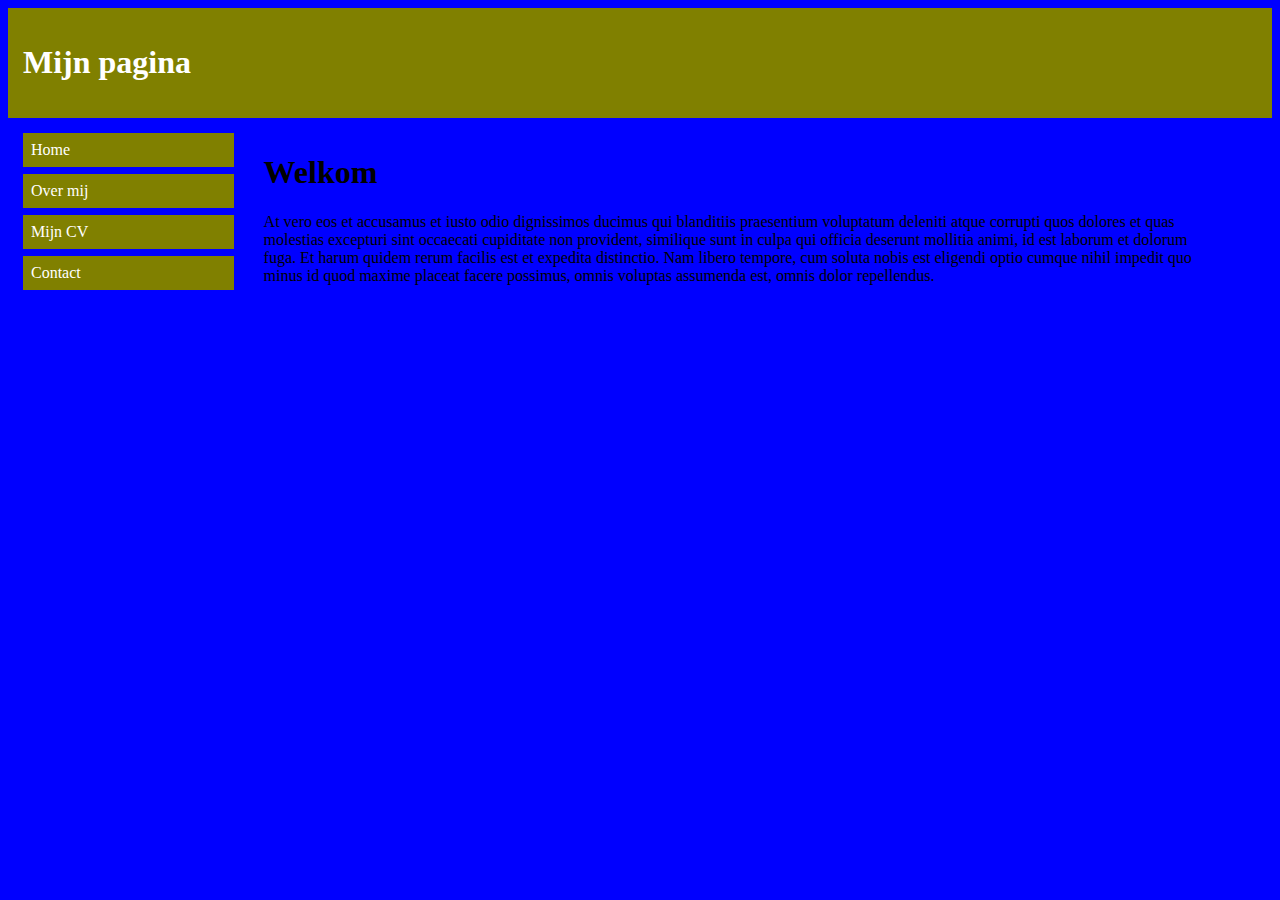
<file: les18/index.html>
<!DOCTYPE html>
<html>
<head>
<meta name="viewport" content="width=device-width, initial-scale=1.0">
<link rel = "stylesheet" type = "text/css" href = "style.css">
<style>[class*="col-"] 
{width: 100%;}@media only screen and 
(min-width: 768px) 
{[class*="col-"] 
{float: left;padding: 15px;}}
.col-1 {width: 8.33%;}
.col-2 {width: 16.66%;}
.col-3 {width: 25%;}
.col-4 {width: 33.33%;}
.col-5 {width: 41.66%;}
.col-6 {width: 50%;}
.col-7 {width: 58.33%;}
.col-8 {width: 66.66%;}
.col-9 {width: 75%;}
.col-10 {width: 83.33%;}
.col-11 {width: 91.66%;}
.col-12 {width: 100%;}
.header {
background-color: olive;
color: white;
padding: 15px;
}
.menu ul {
list-style-type: none;
margin: 0;
padding: 0;
}
.menu li {
padding: 8px;
margin-bottom: 7px;
background-color: olive;
color: white;
}
.menu li:hover {
background-color: green;
}
</style>
</head>
<body>
<div class="header">
<h1>Mijn pagina</h1>
</div>
<div class="row">
<div class="col-2 menu">
<ul>
<li>Home</li>
<li>Over mij</li>
<li>Mijn CV</li>
<li>Contact</li>
</ul>
</div>
<div class="col-9">
<h1>Welkom</h1>
<p>At vero eos et accusamus et iusto odio dignissimos ducimus qui blanditiis praesentium voluptatum deleniti atque corrupti quos dolores et quas molestias excepturi sint occaecati cupiditate non provident, similique sunt in culpa qui officia deserunt mollitia animi, id est laborum et dolorum fuga. Et harum quidem rerum facilis est et expedita distinctio. Nam libero tempore, cum soluta nobis est eligendi optio cumque nihil impedit quo minus id quod maxime placeat facere possimus, omnis voluptas assumenda est, omnis dolor repellendus. </p>
</div>
</div>
</body>
</html>
</file>
<file: les18/style.css>
body{background-color: blue;}@media only screen and (max-width: 768px) {body{background-color: red;}}
</file>
